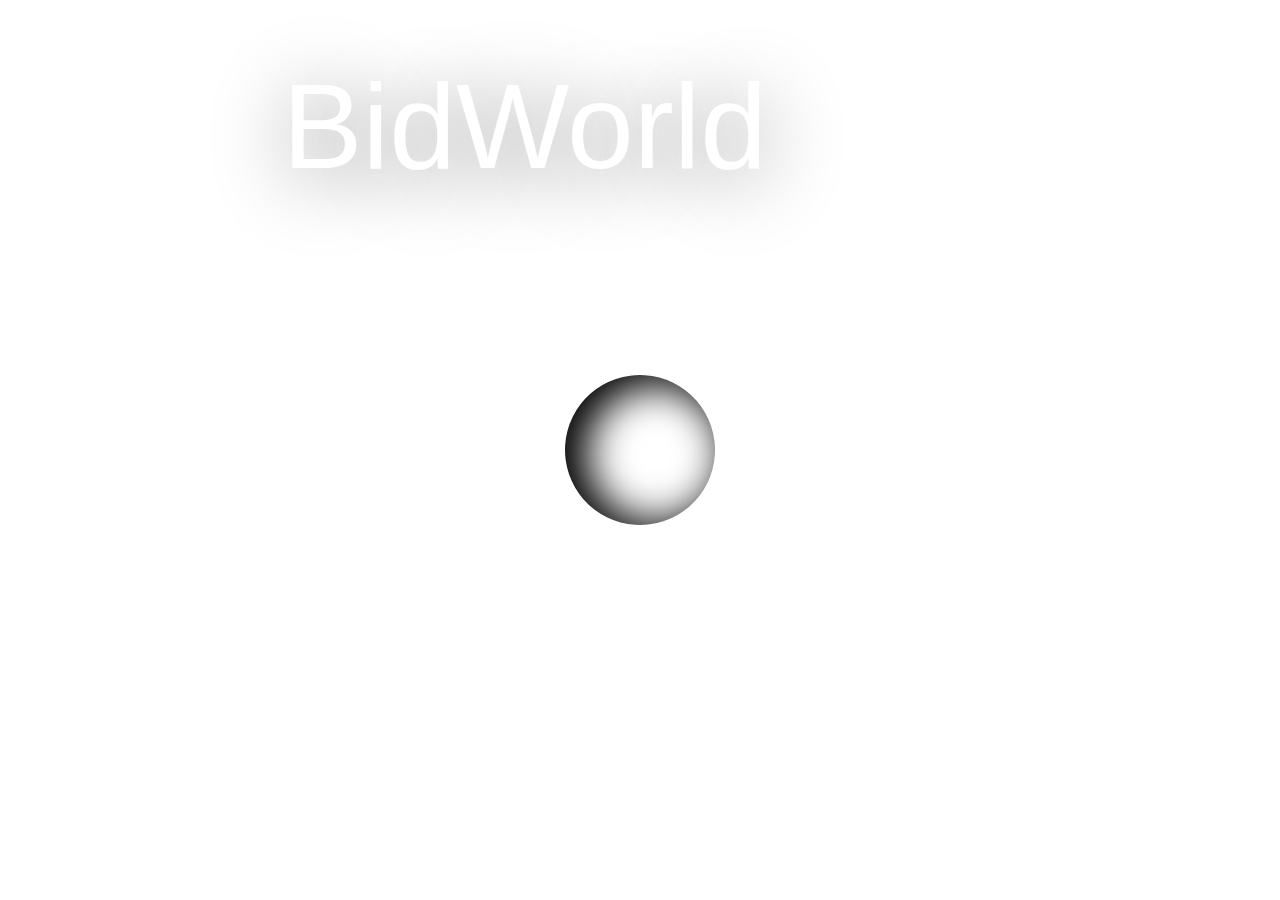
<file: index.html>
<!doctype html>


<html ng-app="app">
<head>
    <meta charset="UTF-8">
    <title>Portfolio Layout</title>
    <link type="text/css" href="./styles/style.css" rel="stylesheet">
    <link type="text/css" href="./styles/welcomestyle.css" rel="stylesheet">
    <link type="text/css" href="./styles/bootstrap.min.css" rel="stylesheet">
    <link type="text/css" href="./styles/navStyle.css" rel="stylesheet">
    <script defer type="text/javascript" src="./js/angular.min.js"></script>
    <script defer type="text/javascript" src="./js/app.js"></script>
    <script defer type="text/javascript" src="./js/controllers/bidding-ctrl.js"></script>
    <script defer type="text/javascript" src="./js/directives/create-auction-dir.js"></script>
</head>

<body>
    <div class="container-fluid">
        <div class="row" ng-controller="ResizeController">
            <div ng-hide="showSideBar" class="welcome" class="wrapper">
                <div class="welcome-heading">
                    <p id="welcome-name">BidWorld</p>
                    <p id="welcome-portfolio"><em>"Small prices in a bid world"</em></p>
                </div>
                
                <p id="quote"><em>"The world only exists in your eyes. You can make it as big or as small as you want."</em><br> ~ F. Scott Fitzgerald</p>
                <div id="earth" ng-click="showSideBar = !showSideBar; reset(); expandLeft1()"></div>
                <span></span>
            </div>
           
            <div ng-show="showSideBar" class="col-sm-2 side-links">
                <img src="./img/auction.png" id="avatar" alt="" height="" width="">
                <h2>BIDWORLD<br><!-- <span class="last-name-style">WORLD</span> --></h2>
                <ul id="nav-links">
                    <li ng-click="expandLeft1()"><img src="./img/aboutme-icone.svg"><br>View Auctions</li>
                    <li ng-click="expandRight1()"><img src="./img/skill-icon.png"><br>Create Auction</li>
                    <li ng-click="expandLeft2()"><img src="./img/aboutme-icone.svg"><br>Chat</li>
                    <li ng-click="expandRight2()"><img src="./img/contactme-icon.png"><br>Auctions Won</li>
                </ul>



            </div>
            
            <div ng-show="showSideBar" class="sections col-sm-10">
                <section ng-class="section1">
                    <div ng-class="topLeft">
                        <p ng-show="contactme" class="heading">Auctions Won</p>
                    </div>
                    <div ng-class="topRight">
                        <p ng-show="projects" class="heading">Chat</p>
                        <create></create>
                    </div>
                </section>
                <section ng-class="section2">
                    <div ng-class="botLeft">
                        <p ng-show="skills" class="heading">Create Auction</p></div>
                    <div ng-class="botRight">
                        <p ng-show="about" class="heading">View Auctions</p></div>
                </section>
            </div>
        </div>
    </div>

</body>

</html>
</file>
<file: styles/style.css>
* {
    box-sizing: border-box;
}

body {
    margin: 0px;
    height: 100vh;
}

/* body */


div h2 {
    color: white;
    padding-left: 20px;
    margin: 0px;
    margin-top: 8px;
    font-size: 2.5vw;
}

.last-name-style {
    float: right;
    padding-right: 15px;
    padding-top: 5px;
}



.bottom-contact {
    position:absolute;
    bottom: 2vh;
    width: 100%;
}

p .heading {
    margin: 0;
}


.anchor {
    display: block;
    position: absolute;
    width: 0;
    height: 0;
    z-index: -1;
    top: -40px;
    left: 0;
    visibility: hidden;
}

.sections {
    height: 100vh;
    display: flex;
    flex-direction: column;
}

.section1{
    display: flex;
    flex: 1;
    transition: all 1.0s ease-in-out;
}

.section2{
    display: flex;
    flex: 1;
    transition: all 1.0s ease-in-out;
}

.section1Expand{
    display: flex;
    flex: 7;
    transition: all 1.0s ease-in-out;
}

.section2Expand{
    display: flex;
    flex: 7;
    transition: all 1.0s ease-in-out;
}

.left1 {
    flex-grow: 1;
    background-color: aquamarine;
    height: 100%;
    transition: all 1.0s ease-in-out;
}

.left1Expand {
    background-color: aquamarine;
    flex-grow: 7;
    height: 100%;
    transition: all 1.0s ease-in-out;
}

.right1 {
    flex-grow: 1;
    background-color: #50edff;
    height: 100%;
    transition: all 1.0s ease-in-out;
}
.right1Expand {
    background-color: #50edff;
    flex-grow: 7;
    height: 100%;
    transition: all 1.0s ease-in-out;
}

.left2 {
    flex-grow: 1;
    background-color: #fffb7d;
    height: 100%;
    transition: all 1.0s ease-in-out;
}

.left2Expand {
    flex-grow: 7;
    background-color: #fffb7d;
    height: 100%;
    transition: all 1.0s ease-in-out;
}

.right2 {
    flex-grow: 1;
    background-color: #ff8582;
    height: 100%;
    transition: all 1.0s ease-in-out;
}

.right2Expand {
    flex-grow: 7;
    background-color: #ff8582;
    height: 100%;
    transition: all 1.0s ease-in-out;
}

#avatar {
    display: block;
    margin: auto;
    margin-top: 0px;
    padding-top: 10px;
    border-radius: 50%;
    width: 150px;
}

section div .heading{
    color: white;
    text-shadow: 2px 2px 8px grey;
    font-size: 80px;
    transform: translateX(25%);
}

#welcome-name {
    font-size: 10em;
    color: white;
    font-weight: 500;
    text-shadow: 2px 10px 80px grey;
    line-height: 4rem;
    transform: translateX(-18%);
}


#welcome-portfolio {
    font-size: 2.2em;
    color: white;
    float: right;
    margin-top:  .5em;
}

#quote {
    font-size: 1.6em;
    color: white;
    position: absolute;
    transform: translateY(37vh);
    margin: 0 5vw;
/*    width: 30vw;*/
}

@media (max-width: 600px) {
    #welcome-name {
        font-size: 20vw;
        transform: translateX(-28%);
    }

    #welcome-portfolio {
        font-size: 1.5em;
        color: white;
        float: right;
        margin-top:  .5em;
    }
    #quote {
        font-size: 1.2em;
        margin: 0 5vw;
        color: white;
        position: absolute;
        transform: translateY(37vh);
    /*    width: 30vw;*/
    }
    #avatar {
        margin-top: 0;
        padding-top: 10px;
        width: 60vw;
        height: auto;
    }
    div h2 {
        color: white;
        text-align: center;
        margin: 0px;
        padding: 0px;
        font-size: 10vw;
    }

}
.welcome-heading {
    transform: translateY(-32vh);
    position: absolute;
    text-align: center;
    display: inline-block;
    width: 50vw;
}



/*.welcome p {
    font-size: 4em;
    color: white;
    position: absolute;
    transform: translateY(-30vh);
}*/
</file>
<file: styles/welcomestyle.css>
html {
  box-sizing: border-box;
}

*, *::after, *::before {
  box-sizing: inherit;
}

*, *:before, *:after {
  box-sizing: border-box;
  outline: none;
}



/*.sections {
  position: relative;
  display: flex;
  align-items: center;
  justify-content: center;
  width: 100%;
  height: 100vh;
  font-family: 'Source Sans Pro', sans-serif;
  font-size: 16px;
  font-smooth: auto;
  font-weight: 300;
  line-height: 1.5;
  color: #444;
  background-image: url("https://static.pexels.com/photos/176851/pexels-photo-176851.jpeg");
  background-position: center center;
  background-size: cover;
}*/

.welcome {
  position            : relative;
  display             : flex;
  align-items         : center;
  justify-content     : center;
  width               : 100%;
  height              : 100vh;
  font-family         : 'Source Sans Pro', sans-serif;
  font-size           : 12px;
  font-smooth         : auto;
  font-weight         : 300;
  line-height         : 1.5;
  color               : #444;
  background-image    : url("https://static.pexels.com/photos/176851/pexels-photo-176851.jpeg");
  background-position : center center;
  background-size     : cover;
}

.wrapper {
  position: relative;
  display: flex;
  align-items: center;
  justify-content: center;
  width: 250px;
  height: 250px;
}
#world {
  position: relative;
  display: block;
  width: 150px;
  height: 150px;
  background-color: #217dbb;
  background-image: url("https://t4.ftcdn.net/jpg/00/08/47/31/240_F_8473147_ijawnZyiWZyc8FmBPN5GizR7H3WiWEQ4.jpg");
  background-position: 0 0;
  background-repeat: repeat-x;
  background-size: cover;
  border-radius: 50%;
  box-shadow: 0 0 40px rgba(0, 0, 0, 0.3);
  transform: rotate(15deg);
  animation: spin 5s linear infinite;
  z-index: 10;
  transition: all 1.0s ease-in-out;
}

#earth {
  width: 150px;
  height: 150px;
  background: url(https://t4.ftcdn.net/jpg/00/08/47/31/240_F_8473147_ijawnZyiWZyc8FmBPN5GizR7H3WiWEQ4.jpg);
  border-radius: 50%;
  background-size: 210px;
  box-shadow: inset 16px 0 40px 6px rgb(0, 0, 0),
    inset -3px 0 6px 2px rgba(255, 255, 255, 0.2);
  animation-name: rotate;
  animation-duration: 4s;
  animation-iteration-count: infinite;
  animation-timing-function: linear;
  transition: all 1.0s ease-in-out;
  transform: rotate(15deg);
}

@keyframes rotate {
  from { background-position-x: 0px; }
  to { background-position-x: 210px; }
}

#earth:hover {
  transform: scale(2.5);
  cursor: pointer;
}

.wrapper div:before {
  position: absolute;
  content: '';
  top: 0;
  left: 0;
  width: 100%;
  height: 100%;
  background-image: -webkit-radial-gradient(center, circle cover, transparent 0%, rgba(0, 0, 0, 0.87) 100%);
  border-radius: 50%;
  opacity: 0.95;
  z-index: 1;
}
.wrapper span {
  position: absolute;
  top: 0;
  width: 2px;
  height: 250px;
  transform: rotate(15deg) !important;
  z-index: 0;
}

@keyframes spin {
  to {
    background-position: 185% 0;
  }
}
</file>
<file: styles/navStyle.css>
.side-links {
    height: 100vh;
    position: relative;
    background-color: #696464;
}

#nav-links {
    display: block;
    width: 100%;
    max-height: 30px;
    clear: both;
    padding: 0px;
    margin-top: 10px;
}

li {
    margin: auto;
    border: 0px none;
    list-style-type: none;
    text-align: center;
    font-size: 20px;
    color: #666666;
    border-radius: 150px;
    padding: 20px 0;
    width: 120px;
}

ul li img{
	width: 50px;
	height: 50px;
}

ul li:nth-child(1) {
    background-color: aquamarine;
}

ul li:nth-child(2) {
    background-color: #50edff;
}

ul li:nth-child(3) {
    background-color: #fffb7d;
}

ul li:nth-child(4) {
    font-size: 1em;
    margin: auto;
    display:block;
    background-color: #ff8582;
    text-align:center;
    color: #666666;
}

ul li:nth-child(4) img {
    width: 80px;
    height: 80px;
}

ul li:hover {
    opacity: 0.5;
}

li:hover, #contact:hover {
    cursor: pointer;
}

#contact {
    font-size: 24px;
    margin: auto;
    display:block;
    background-color: #ff8582;
    text-align:center;
    color: #666666;
}

#contact img {
	width: 80px;
	height: 80px;
}

@media (max-width: 600px) {
    #nav-links {
        margin-top: 10px;
    }
    ul li img{
        width: 25vw;
        height: 25vw;
    }
    ul li {
        border-radius: 50vw;
        padding: 3vw 0;
    }
}
</file>
